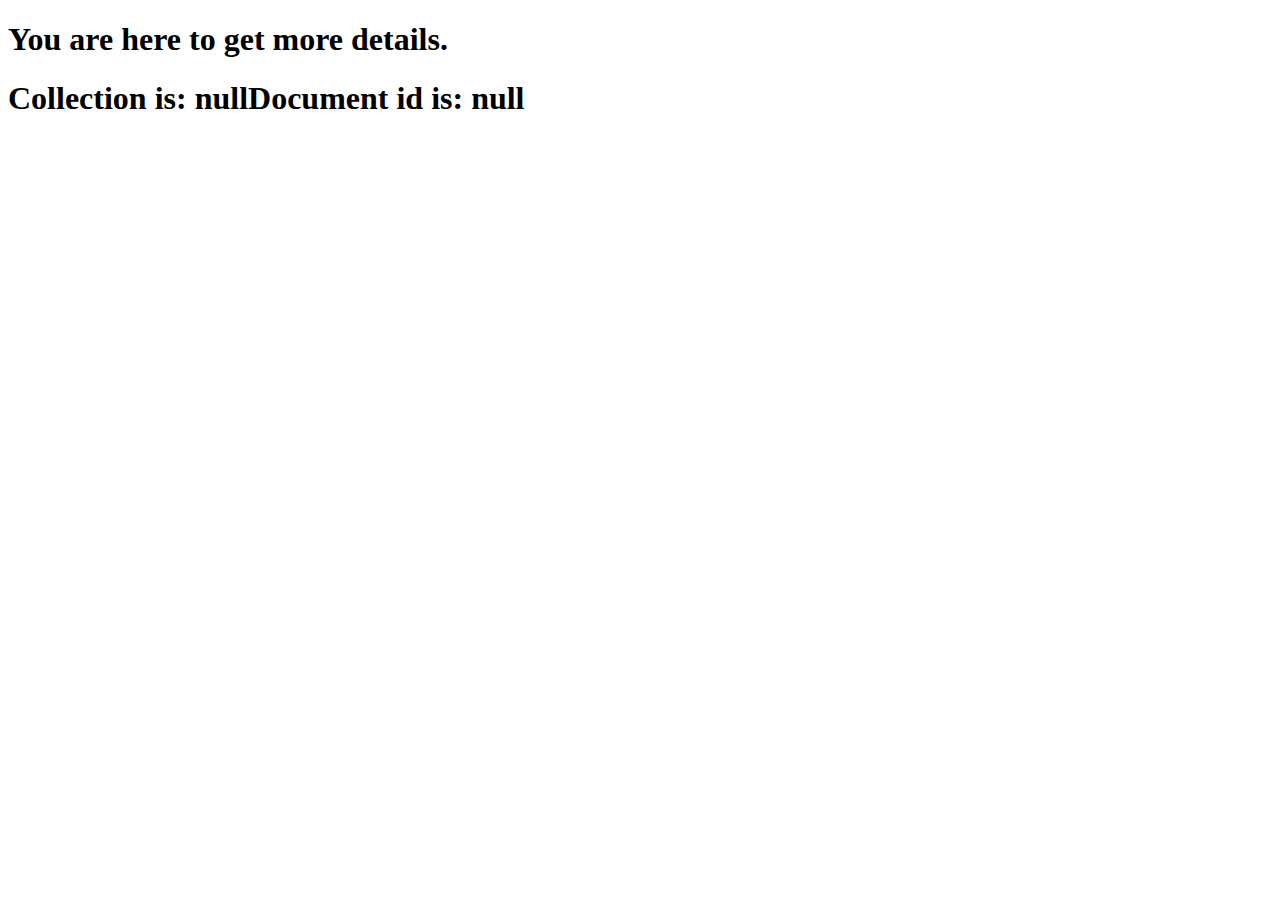
<file: details.html>
<!DOCTYPE html>

<html>


<body>

  <h1> You are here to get more details. </h1>
  <h1 id="details-go-here"></h1>

  <script>
    function showDetails() {
      // create a URL object
      let params = new URL(window.location.href);
      let id = params.searchParams.get("id");                   //parse "id"
      let collection = params.searchParams.get("collection");   //parse "collection"

      let message = "Collection is: " + collection;        //build message to display
      message += "Document id is:  " + id;
      document.getElementById("details-go-here").innerHTML = message;

      //now that you have the collection name, and the id
      // you can go to firebase to whole doc! 
      // display lots of details

    }

    showDetails();
  </script>

</body>

</html>
</file>
